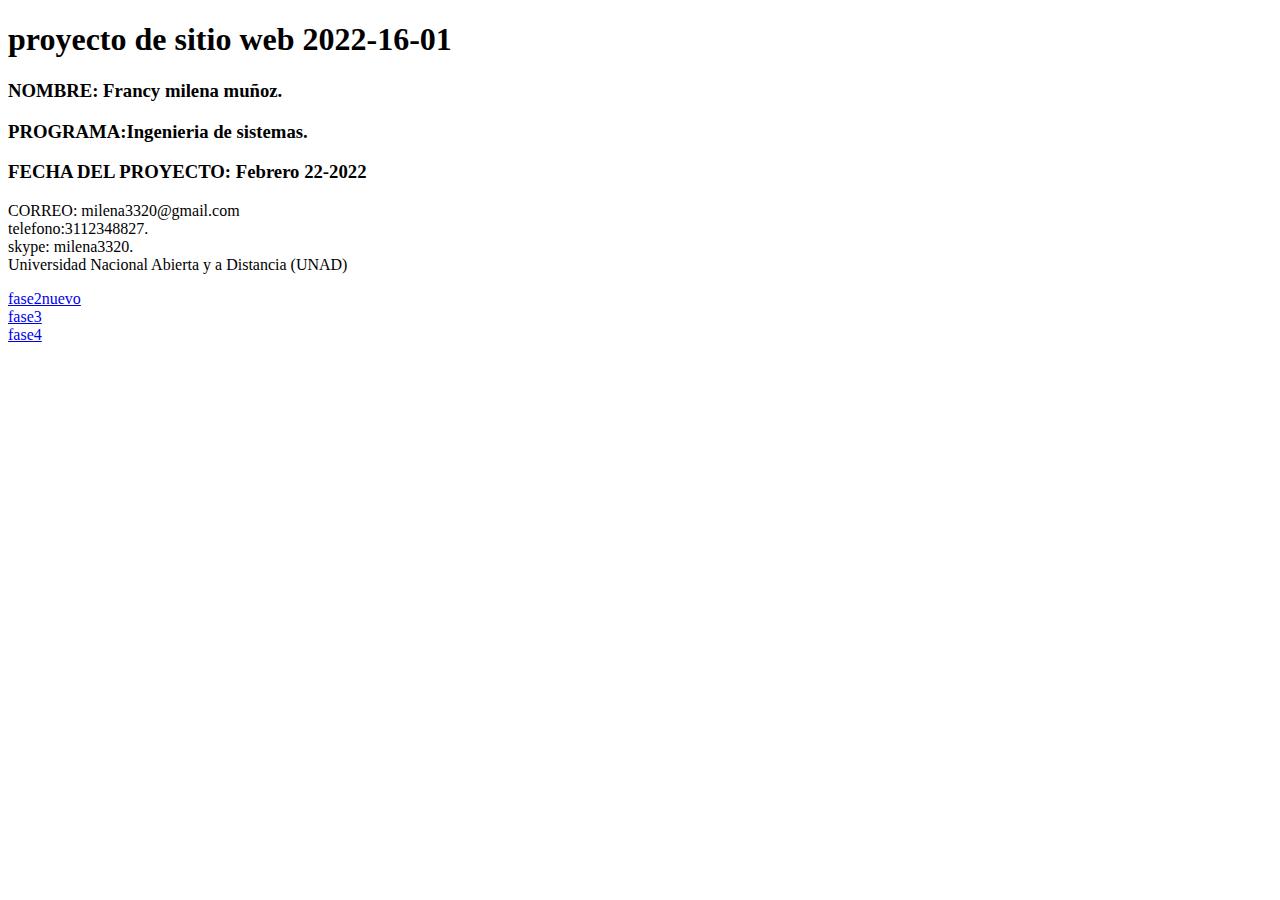
<file: index.html>
<!DOCTYPE html>
<html lang="en">
<head>
    <meta charset="UTF-8">
    <meta http-equiv="X-UA-Compatible" content="IE=edge">
    <meta name="viewport" content="width=device-width, initial-scale=1.0">
    <title>Document</title>
</head>
<body>
    <h1>
        proyecto de sitio web 2022-16-01  </h1>
        <h3> NOMBRE: Francy milena muñoz. </h3>
        <h3>PROGRAMA:Ingenieria de sistemas.</h3>
        <h3>FECHA DEL PROYECTO: Febrero 22-2022</h3>
          <p>
              CORREO: milena3320@gmail.com <br>
              telefono:3112348827. <br>
              skype:   milena3320. <br>
              Universidad Nacional Abierta y a Distancia (UNAD) 
          </p>
        
    </h1>
    
    
    
    <a href="fase2nuevo/design.html"> fase2nuevo </a> <br>

    <a href="fase3/index.html"> fase3 </a> <br>
    <a href="fase4/index.html">fase4</a>
</body>
</html>
</file>
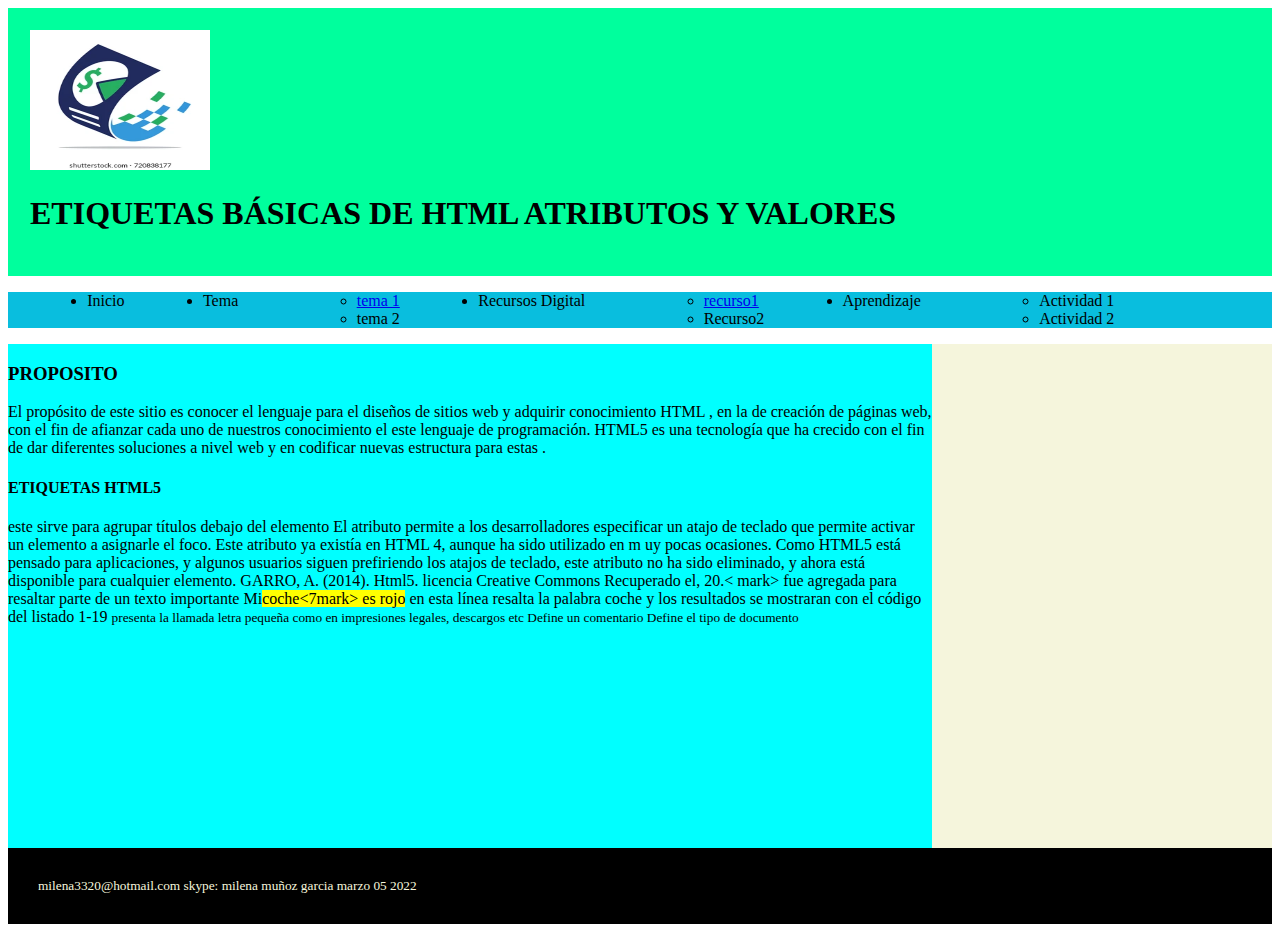
<file: fase3/index.html>
<!DOCTYPE html>
<html lang="en">
<head>
    <meta charset="UTF-8">
    <meta http-equiv="X-UA-Compatible" content="IE=edge">
    <meta name="viewport" content="width=device-width, initial-scale=1.0">
    <title>Document</title>
    <link rel="stylesheet" href="css/estilos.css">
</head>
<body>
    <header >
        <img src="img/logo.png" alt="logo del sitio" height="140PX" width = "180px"> 

       <h1> ETIQUETAS BÁSICAS DE HTML ATRIBUTOS Y VALORES</h1>
    </header>
    <nav>
        <ul class="menu">
            <li>Inicio <a href="index.html"></a> </li>
            <li>Tema</li>
            <ul>
                <li> <a href="tema1.html">tema 1</a> </li>
                <li>tema 2</li>
            </ul>
            <li>Recursos Digital</li>
            <ul>
                <li> <a href="recurso.html">recurso1</a></li>

                <li>Recurso2</li>
            </ul>
            <li>Aprendizaje</li>
            <ul>
                <li>Actividad 1</li>
                <li>Actividad 2</li>
            </ul>
       <ul>  
  </nav>
    <section>
        <article>
            <p>
                <h3>PROPOSITO</h3>
                El propósito de este sitio es conocer el lenguaje para el diseños de sitios  web y adquirir conocimiento HTML , en la de creación de páginas web, con el fin de afianzar cada uno de nuestros conocimiento el este lenguaje de programación.
                HTML5 es una tecnología que ha crecido con el fin de dar diferentes soluciones a nivel web y en codificar nuevas  estructura para estas .
                <h4>ETIQUETAS HTML5</h4>
                este sirve para agrupar títulos debajo del elemento 
                El atributo <accesskey> permite a los desarrolladores especificar un atajo de teclado que permite activar un elemento a asignarle el foco. Este atributo ya existía en HTML 4, aunque ha sido utilizado en m uy pocas ocasiones. Como HTML5 está pensado para aplicaciones, y algunos usuarios siguen prefiriendo los atajos de teclado, este atributo no ha sido eliminado, y ahora está disponible para cualquier elemento. GARRO, A. (2014). Html5. licencia Creative Commons Recuperado el, 20.< mark> fue agregada para resaltar parte de un texto importante 
                    <span>Mi<mark>coche<7mark> es rojo</span> en esta línea resalta la palabra coche y los resultados se mostraran con el código del listado 1-19
                    <small> presenta la llamada letra pequeña como en impresiones legales, descargos etc
                    <!--…--> Define un comentario
                      <!DOCTYPE>Define el tipo de documento
                
                <br><br><br><br>
            </p>
        </article>
        <aside>
            <iframe src="https://www.facebook.com/plugins/page.php?href=https%3A%2F%2Fwww.facebook.com%2FUniversidadUNAD%2F&tabs=timeline&width=340&height=400&small_header=false&adapt_container_width=true&hide_cover=false&show_facepile=true&appId" width="340" height="500" style="border:none;overflow:hidden" scrolling="no" frameborder="0" allowfullscreen="true" allow="autoplay; clipboard-write; encrypted-media; picture-in-picture; web-share"></iframe>
        </aside>
    </section>
    <footer> milena3320@hotmail.com  skype: milena muñoz garcia marzo 05 2022 </footer>
</body>
</html>
</file>
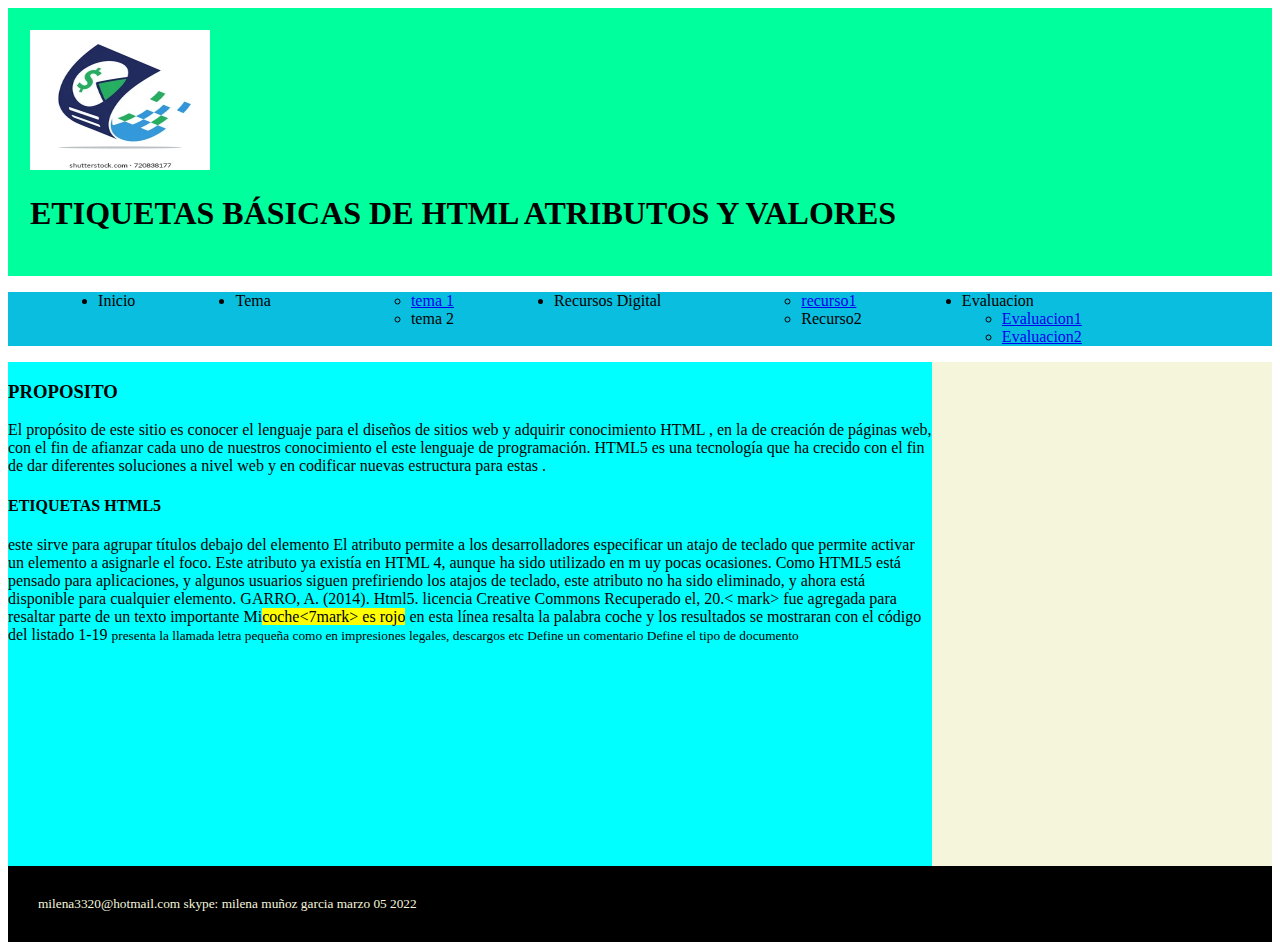
<file: fase4/index.html>
<!DOCTYPE html>
<html lang="en">
<head>
    <meta charset="UTF-8">
    <meta http-equiv="X-UA-Compatible" content="IE=edge">
    <meta name="viewport" content="width=device-width, initial-scale=1.0">
    <title>Document</title>
    <link rel="stylesheet" href="css/estilos.css">
</head>
<body>
    <header >
        <img src="img/logo.png" alt="logo del sitio" height="140PX" width = "180px"> 

       <h1> ETIQUETAS BÁSICAS DE HTML ATRIBUTOS Y VALORES</h1>
    </header>
    <nav>
        <ul class="menu">
            <li>Inicio <a href="index.html"></a> </li>
            <li>Tema</li>
            <ul>
                <li> <a href="tema1.html">tema 1</a> </li>
                <li>tema 2</li>
            </ul>
            <li>Recursos Digital</li>
            <ul>
                <li> <a href="recurso.html">recurso1</a></li>

                <li>Recurso2</li>
            </ul>
            <li>Evaluacion
                <ul>
                    
                        <li><a href="evaluacion1.html">Evaluacion1</a></li>
                        <li><a href="evaluacion2.html">Evaluacion2</a></li>
                    
                </ul>
            </li>
           
       <ul>  
  </nav>
    <section>
        <article>
            <p>
                <h3>PROPOSITO</h3>
                El propósito de este sitio es conocer el lenguaje para el diseños de sitios  web y adquirir conocimiento HTML , en la de creación de páginas web, con el fin de afianzar cada uno de nuestros conocimiento el este lenguaje de programación.
                HTML5 es una tecnología que ha crecido con el fin de dar diferentes soluciones a nivel web y en codificar nuevas  estructura para estas .
                <h4>ETIQUETAS HTML5</h4>
                este sirve para agrupar títulos debajo del elemento 
                El atributo <accesskey> permite a los desarrolladores especificar un atajo de teclado que permite activar un elemento a asignarle el foco. Este atributo ya existía en HTML 4, aunque ha sido utilizado en m uy pocas ocasiones. Como HTML5 está pensado para aplicaciones, y algunos usuarios siguen prefiriendo los atajos de teclado, este atributo no ha sido eliminado, y ahora está disponible para cualquier elemento. GARRO, A. (2014). Html5. licencia Creative Commons Recuperado el, 20.< mark> fue agregada para resaltar parte de un texto importante 
                    <span>Mi<mark>coche<7mark> es rojo</span> en esta línea resalta la palabra coche y los resultados se mostraran con el código del listado 1-19
                    <small> presenta la llamada letra pequeña como en impresiones legales, descargos etc
                    <!--…--> Define un comentario
                      <!DOCTYPE>Define el tipo de documento
                
                <br><br><br><br>
            </p>
        </article>
        <aside>
            <iframe src="https://www.facebook.com/plugins/page.php?href=https%3A%2F%2Fwww.facebook.com%2FUniversidadUNAD%2F&tabs=timeline&width=340&height=400&small_header=false&adapt_container_width=true&hide_cover=false&show_facepile=true&appId" width="340" height="500" style="border:none;overflow:hidden" scrolling="no" frameborder="0" allowfullscreen="true" allow="autoplay; clipboard-write; encrypted-media; picture-in-picture; web-share"></iframe>
        </aside>
    </section>
    <footer> milena3320@hotmail.com  skype: milena muñoz garcia marzo 05 2022 </footer>
</body>
</html>
</file>
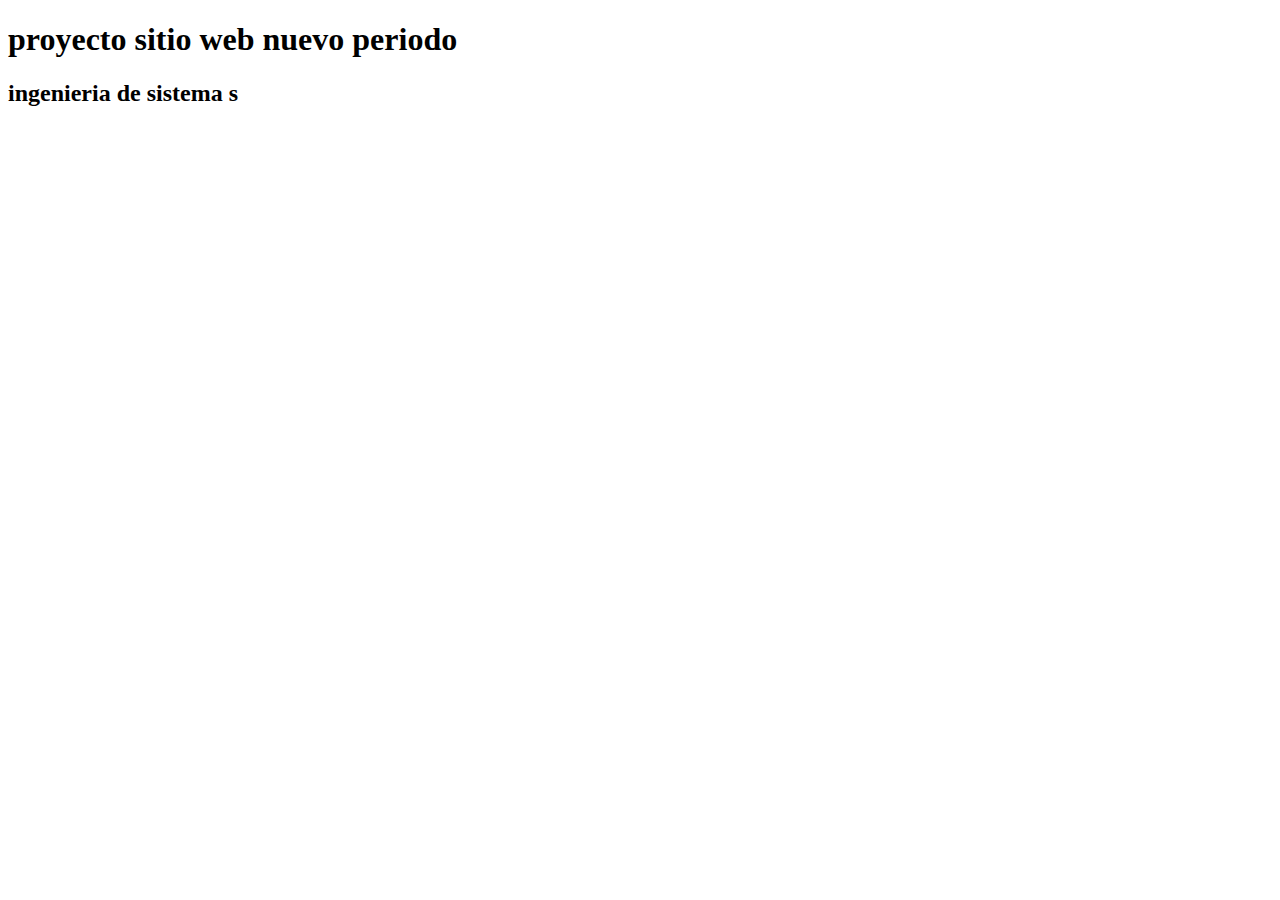
<file: pagina web periodo 2/index.html>
<!DOCTYPE html>
    <html lang="en">
    <head>
        <meta charset="UTF-8">
        <meta http-equiv="X-UA-Compatible" content="IE=edge">
        <meta name="viewport" content="width=device-width, initial-scale=1.0">
        <title>Document</title>
    </head>
    <body>
       <h1> proyecto sitio web nuevo periodo

       </h1>
       <h2>ingenieria de sistema s</h2> 
    </body>
    </html>
</file>
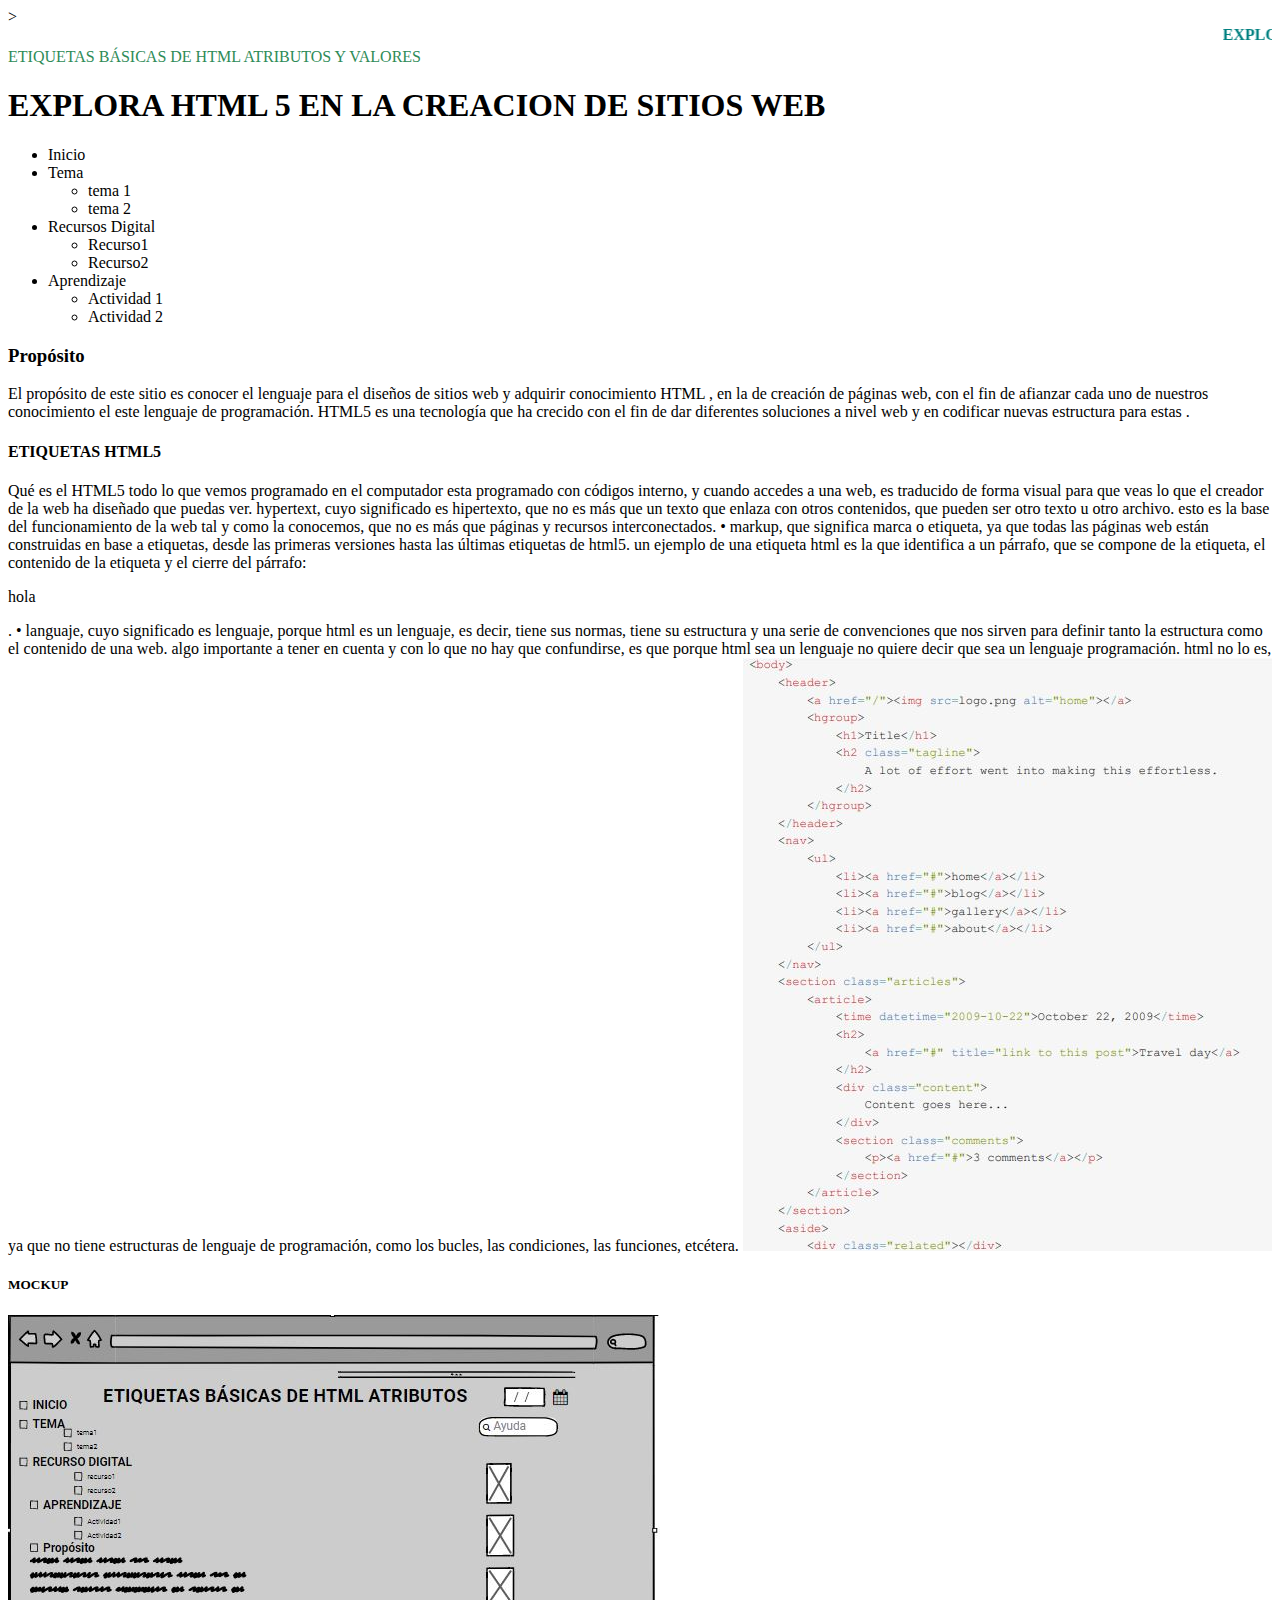
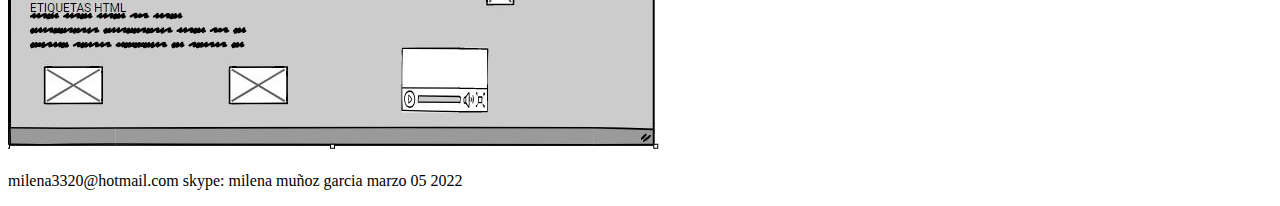
<file: fase2nuevo/design.html>
<!DOCTYPE html>
<html lang="en">
<head>
    <meta charset="UTF-8">
    <meta http-equiv="X-UA-Compatible" content="IE=edge">
    <meta name="viewport" content="width=device-width, initial-scale=1.0">
    <title>design</title>
</head>

    
>
<body>
    <head>
        <marquee ><B><FONT COLOR="teal">EXPLORA  HTML 5 EN LA CREACION DE SITIOS WEB </FONT>
            <br> </marquee> <font color="SeaGreen">ETIQUETAS BÁSICAS DE HTML ATRIBUTOS Y VALORES </font> </h1> 

       <h1>EXPLORA  HTML 5 EN LA CREACION DE SITIOS WEB</h1> 
    </head>
    <nav>
        <ul>
            <li>Inicio </li>
            <li>Tema</li>
            <ul>
                <li>tema 1 </li>
                <li>tema 2</li>
            </ul>
            <li>Recursos Digital</li>
            <ul>
                <li>Recurso1</li>
                <li>Recurso2</li>
            </ul>
            <li>Aprendizaje</li>
            <ul>
                <li>Actividad 1</li>
                <li>Actividad 2</li>
            </ul>
        </ul>

    </nav>
    <section>
        <h3>Propósito</h3>
        <p>
            El propósito de este sitio es conocer el lenguaje para el diseños de sitios  web y adquirir conocimiento HTML , en la de creación de páginas web, con el fin de afianzar cada uno de nuestros conocimiento el este lenguaje de programación.
           HTML5 es una tecnología que ha crecido con el fin de dar diferentes soluciones a nivel web y en codificar nuevas  estructura para estas .
          

        </p>
    </section>
    <article>
        <h4>ETIQUETAS HTML5</h4>
        <p>
            Qué es el HTML5
            todo lo que vemos programado en el computador esta programado con  códigos interno, y cuando accedes a una web, es  traducido de forma visual para que veas lo que el creador de la web ha diseñado que puedas ver. 
            hypertext, cuyo significado es hipertexto, que no es más que un texto que enlaza con otros contenidos, que pueden ser otro texto u otro archivo. esto es la base del funcionamiento de la web tal y como la conocemos, que no es más que páginas y recursos interconectados.
            •	markup, que significa marca o etiqueta, ya que todas las páginas web están construidas en base a etiquetas, desde las primeras versiones hasta las últimas etiquetas de html5. un ejemplo de una etiqueta html es la que identifica a un párrafo, que se compone de la etiqueta, el contenido de la etiqueta y el cierre del párrafo: <p>hola</p>.
            •	languaje, cuyo significado es lenguaje, porque html es un lenguaje, es decir, tiene sus normas, tiene su estructura y una serie de convenciones que nos sirven para definir tanto la estructura como el contenido de una web.
            algo importante a tener en cuenta y con lo que no hay que confundirse, es que porque html sea un lenguaje no quiere decir que sea un lenguaje programación. html no lo es, ya que no tiene estructuras de lenguaje de programación, como los bucles, las condiciones, las funciones, etcétera.
            <img src="img/tema1.jpg" alt=" tema1">
            
        </p>
             
            


                
        
    </article>
    <article>
        <h5>MOCKUP</h5>
        <img src="img/mockup.jpg" alt=" MI MOCKUP">
    </article>
    <footer>
        <p>  milena3320@hotmail.com  skype: milena muñoz garcia marzo 05 2022  </p>
    </footer>
</body>
</html>
</file>
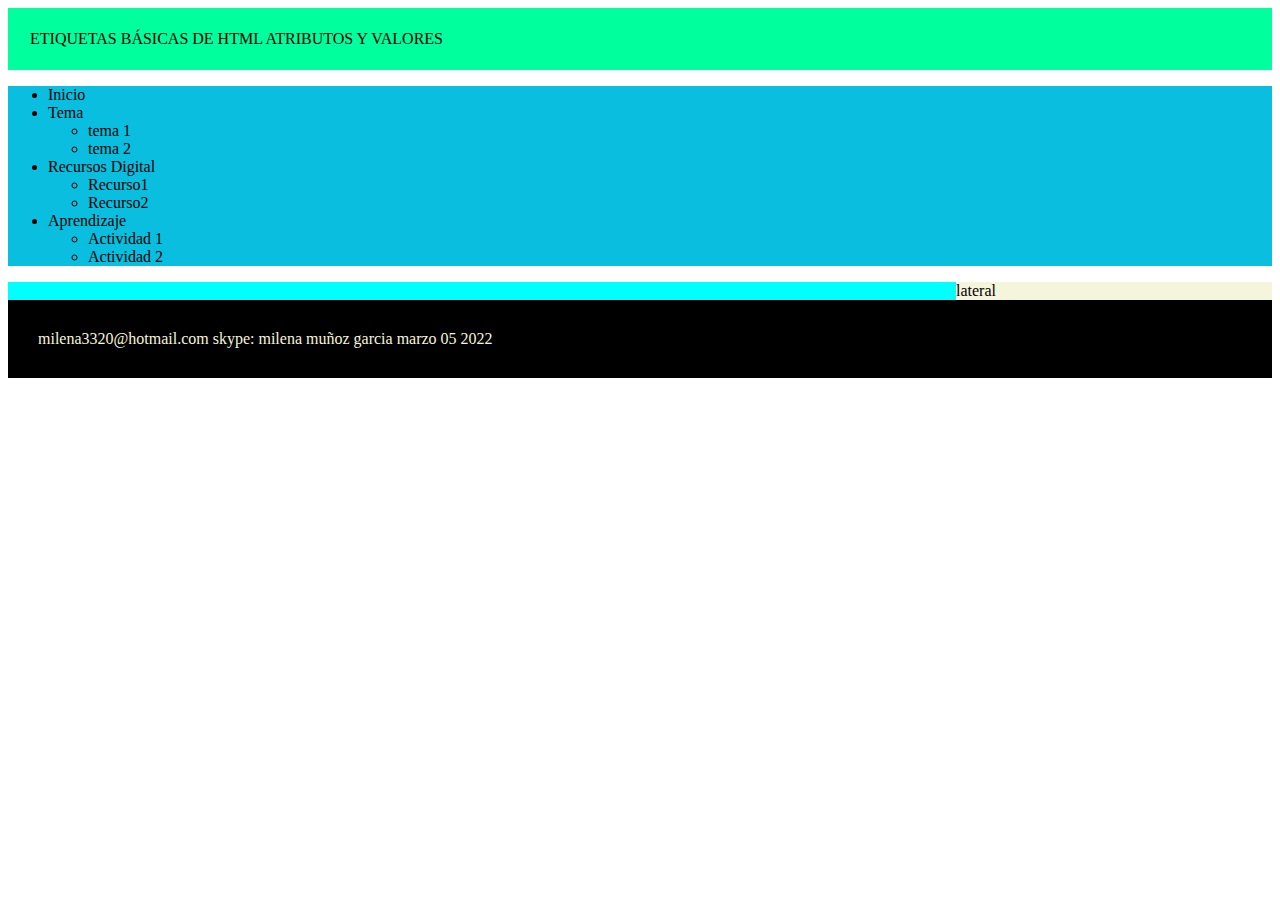
<file: fase3/index copy.html>
<!DOCTYPE html>
<html lang="en">
<head>
    <meta charset="UTF-8">
    <meta http-equiv="X-UA-Compatible" content="IE=edge">
    <meta name="viewport" content="width=device-width, initial-scale=1.0">
    <title>Document</title>
    <link rel="stylesheet" href="css/estilos.css">
</head>
<body>
    <header >ETIQUETAS BÁSICAS DE HTML ATRIBUTOS Y VALORES</header>
    <nav>
        <ul>
            <li>Inicio </li>
            <li>Tema</li>
            <ul>
                <li>tema 1 </li>
                <li>tema 2</li>
            </ul>
            <li>Recursos Digital</li>
            <ul>
                <li>Recurso1</li>
                <li>Recurso2</li>
            </ul>
            <li>Aprendizaje</li>
            <ul>
                <li>Actividad 1</li>
                <li>Actividad 2</li>
            </ul>
       <ul>  
  </nav>
    <section>
        <article>
            
        </article>
        <aside>lateral</aside>
    </section>
    <footer> milena3320@hotmail.com  skype: milena muñoz garcia marzo 05 2022 </footer>
</body>
</html>
</file>
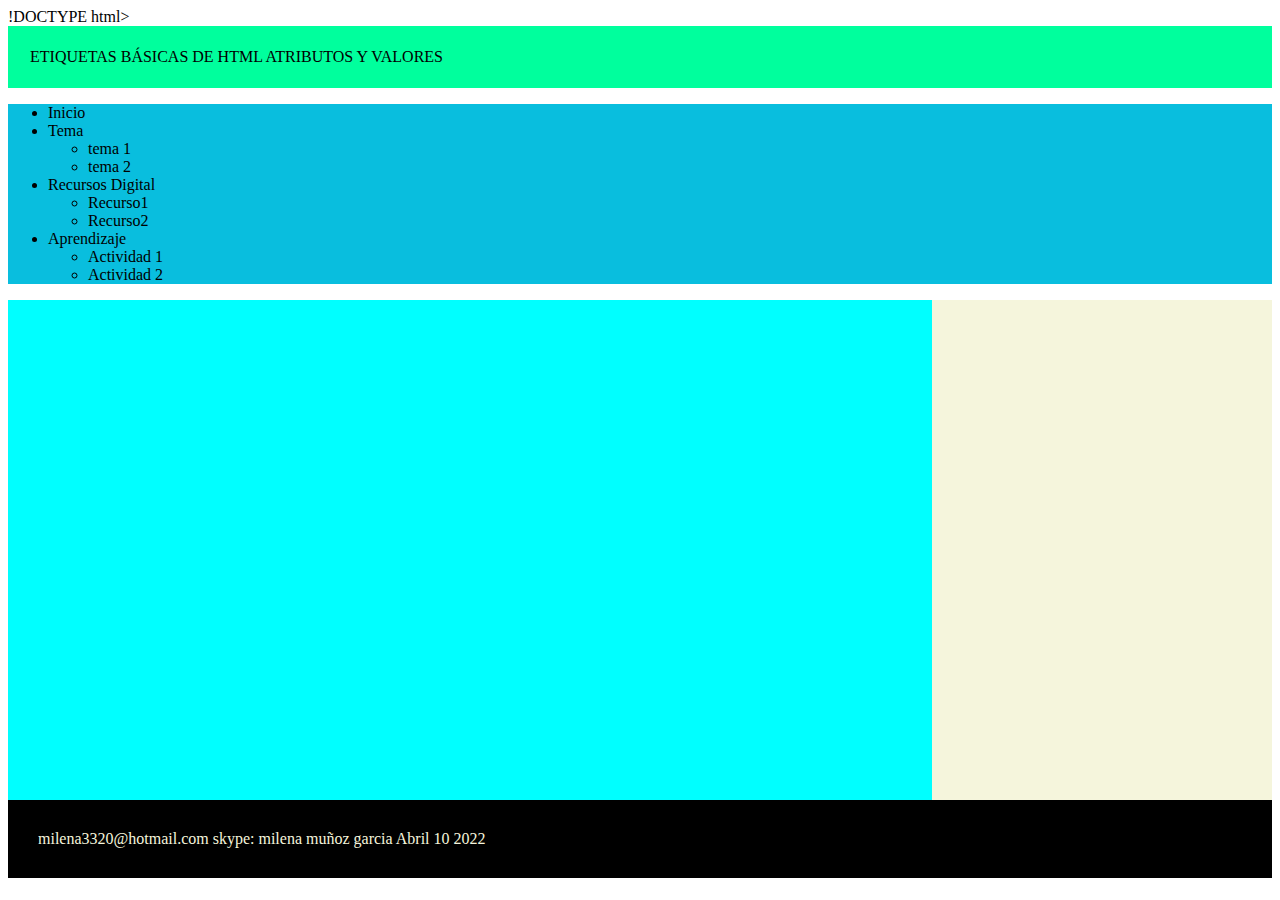
<file: fase3/recurso.html>
!DOCTYPE html>
<html lang="en">
<head>
    <meta charset="UTF-8">
    <meta http-equiv="X-UA-Compatible" content="IE=edge">
    <meta name="viewport" content="width=device-width, initial-scale=1.0">
    <title>Document</title>
    <link rel="stylesheet" href="css/estilos.css">
</head>
<body>
    <header >ETIQUETAS BÁSICAS DE HTML ATRIBUTOS Y VALORES</header>
    <nav>
        <ul>
            <li>Inicio </li>
            <li>Tema</li>
            <ul>
                <li>tema 1 </li>
                <li>tema 2</li>
            </ul>
            <li>Recursos Digital</li>
            <ul>
                <li>Recurso1</li>
                <li>Recurso2</li>
            </ul>
            <li>Aprendizaje</li>
            <ul>
                <li>Actividad 1</li>
                <li>Actividad 2</li>
            </ul>
       <ul>  
  </nav>
    <section>
        <article>
            <iframe width="560" height="315" src="https://www.youtube.com/embed/_pLVoXqKgAk" title="YouTube video player" frameborder="0" allow="accelerometer; autoplay; clipboard-write; encrypted-media; gyroscope; picture-in-picture" allowfullscreen></iframe>
        </article>
        <aside>
             <iframe src="https://www.facebook.com/plugins/page.php?href=https%3A%2F%2Fwww.facebook.com%2FUniversidadUNAD%2F&tabs=timeline&width=340&height=400&small_header=false&adapt_container_width=true&hide_cover=false&show_facepile=true&appId" width="340" height="500" style="border:none;overflow:hidden" scrolling="no" frameborder="0" allowfullscreen="true" allow="autoplay; clipboard-write; encrypted-media; picture-in-picture; web-share"></iframe>
        </aside>
    </section>
    <footer> milena3320@hotmail.com  skype: milena muñoz garcia Abril 10 2022 </footer>
</body>
</html>
</file>
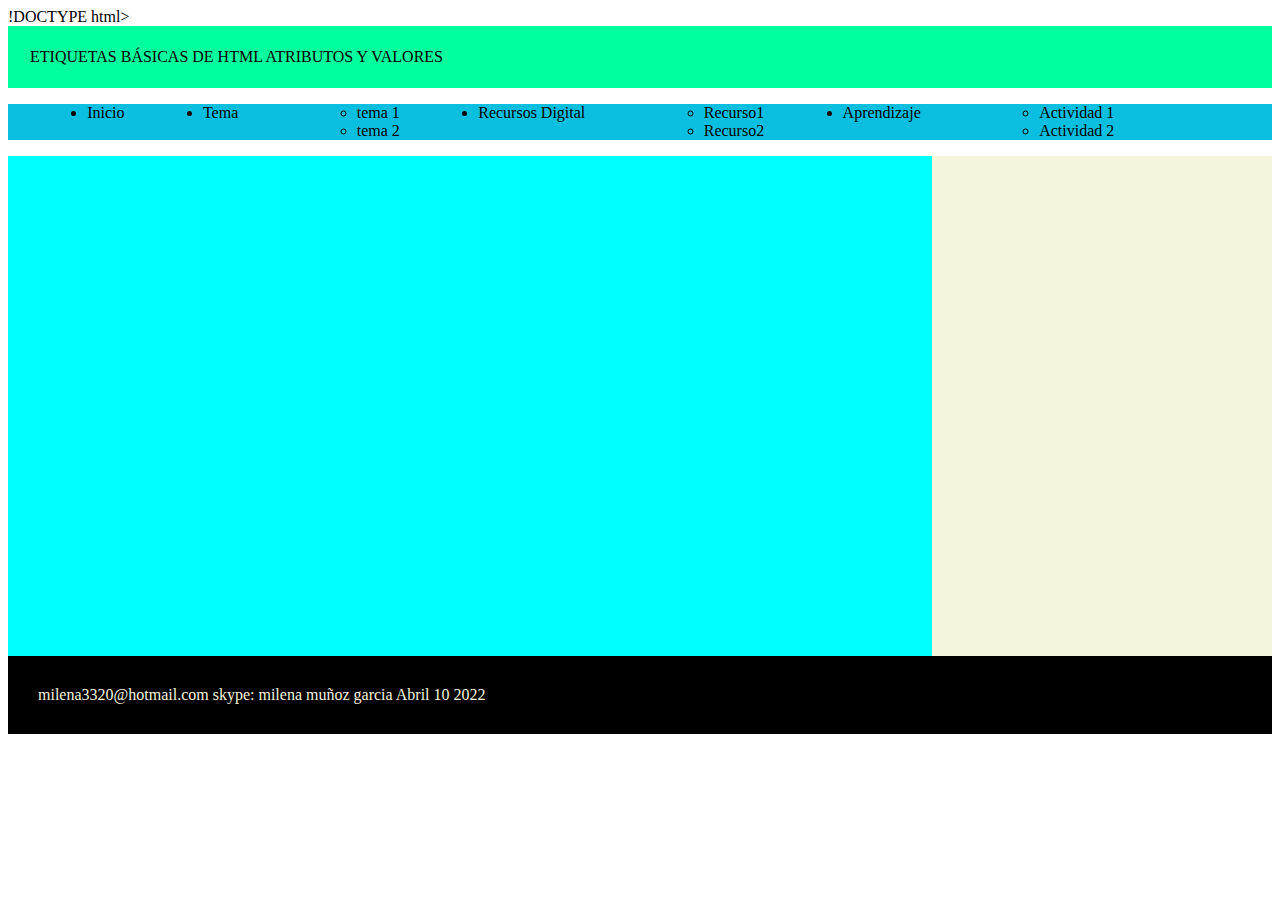
<file: fase3/tema1.html>
!DOCTYPE html>
<html lang="en">
<head>
    <meta charset="UTF-8">
    <meta http-equiv="X-UA-Compatible" content="IE=edge">
    <meta name="viewport" content="width=device-width, initial-scale=1.0">
    <title>Document</title>
    <link rel="stylesheet" href="css/estilos.css">
</head>
<body>
    <header >ETIQUETAS BÁSICAS DE HTML ATRIBUTOS Y VALORES</header>
    <nav>
        <ul class="menu">
            <li>Inicio </li>
            <li>Tema</li>
            <ul>
                <li>tema 1 </li>
                <li>tema 2</li>
            </ul>
            <li>Recursos Digital</li>
            <ul>
                <li>Recurso1</li>
                <li>Recurso2</li>
            </ul>
            <li>Aprendizaje</li>
            <ul>
                <li>Actividad 1</li>
                <li>Actividad 2</li>
            </ul>
       <ul>  
  </nav>
    <section>
        <article>
            <iframe src="pdf/TEMA 1.pdf" frameborder="0"width="100%" height="400"></iframe>
        </article>
        
        <aside>
            <iframe src="https://www.facebook.com/plugins/page.php?href=https%3A%2F%2Fwww.facebook.com%2FUniversidadUNAD%2F&tabs=timeline&width=340&height=400&small_header=false&adapt_container_width=true&hide_cover=false&show_facepile=true&appId" width="340" height="500" style="border:none;overflow:hidden" scrolling="no" frameborder="0" allowfullscreen="true" allow="autoplay; clipboard-write; encrypted-media; picture-in-picture; web-share"></iframe>
       </aside>
    </section>
    <footer> milena3320@hotmail.com  skype: milena muñoz garcia Abril 10 2022 </footer>
</body>
</html>
</file>
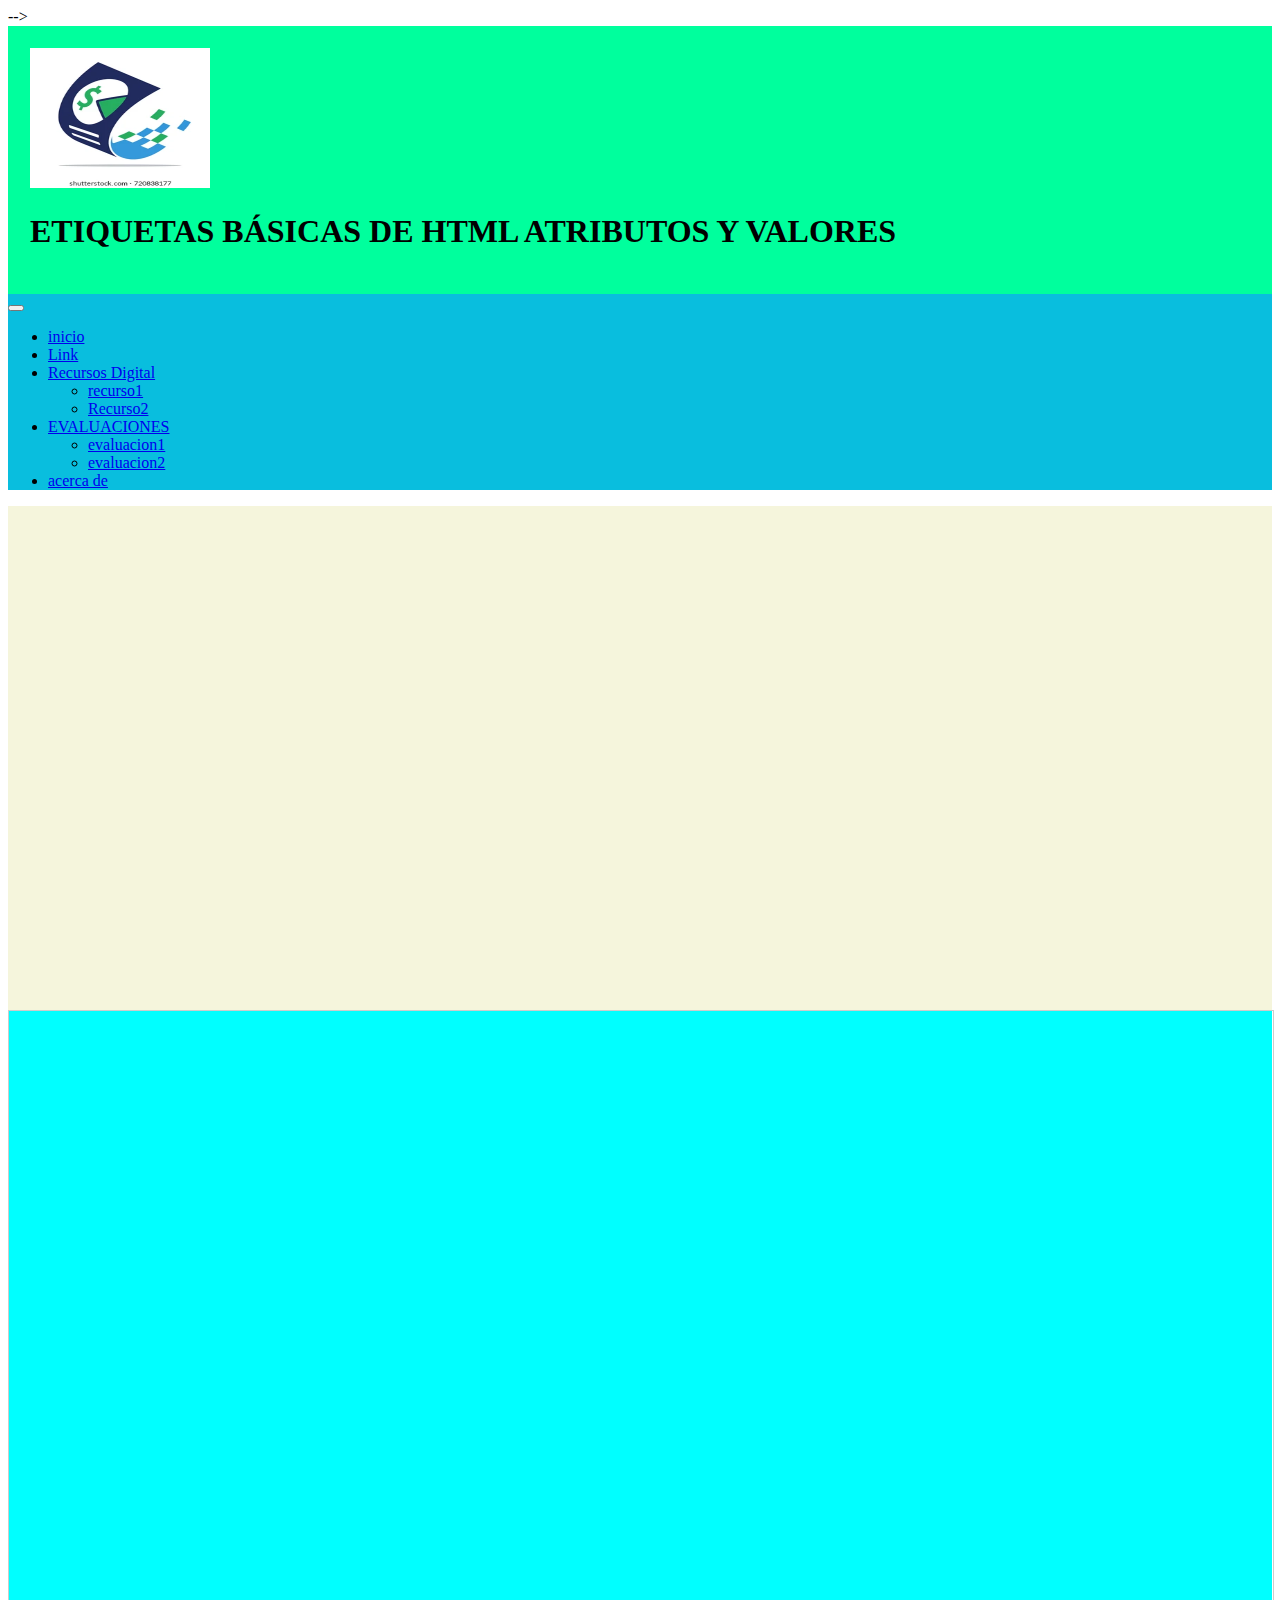
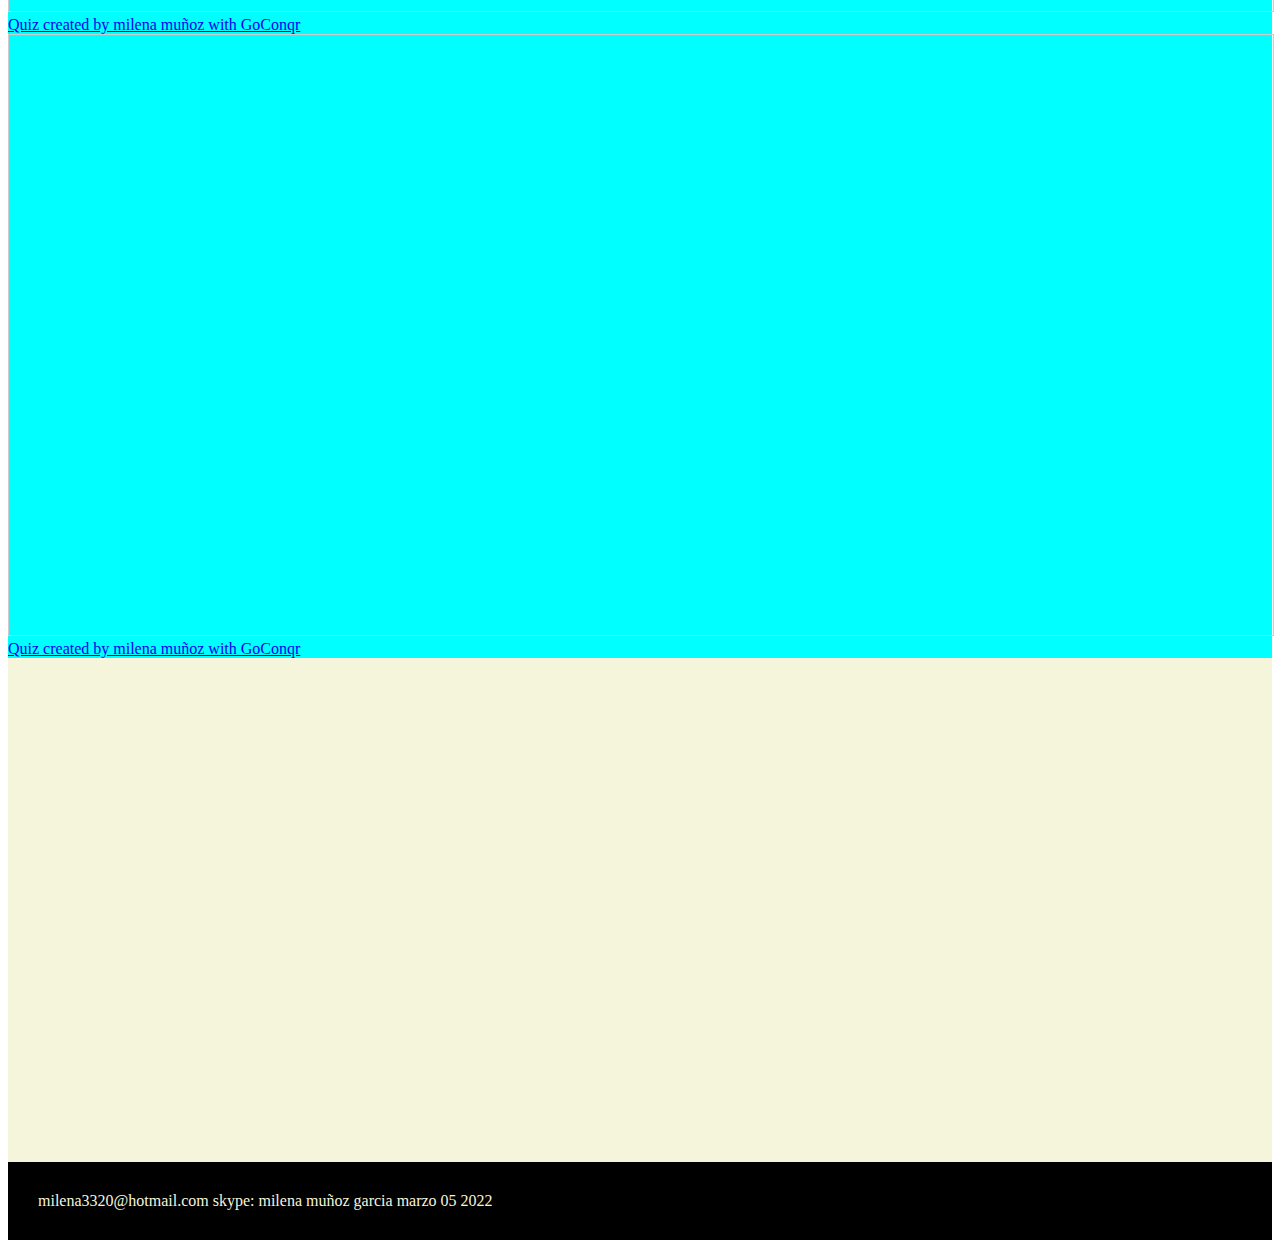
<file: fase4/evaluacion1.html>
<!DOCTYPE html>
<html lang="en">

<head>
    <meta charset="UTF-8">
    <meta http-equiv="X-UA-Compatible" content="IE=edge">
    <meta name="viewport" content="width=device-width, initial-scale=1.0">
    <title>Document</title>
     <link rel="stylesheet" href="css/estilos.css"> -->
    <link href="https://cdn.jsdelivr.net/npm/bootstrap@5.1.3/dist/css/bootstrap.min.css" rel="stylesheet"
        integrity="sha384-1BmE4kWBq78iYhFldvKuhfTAU6auU8tT94WrHftjDbrCEXSU1oBoqyl2QvZ6jIW3" crossorigin="anonymous">
    <script src="https://cdn.jsdelivr.net/npm/bootstrap@5.1.3/dist/js/bootstrap.bundle.min.js"
        integrity="sha384-ka7Sk0Gln4gmtz2MlQnikT1wXgYsOg+OMhuP+IlRH9sENBO0LRn5q+8nbTov4+1p"
        crossorigin="anonymous"></script>
</head>

<body>
    <header>
        <img src="img/logo.png" alt="logo del sitio" height="140PX" width="180px">

        <h1> ETIQUETAS BÁSICAS DE HTML ATRIBUTOS Y VALORES</h1>
    </header>
    <nav class="navbar navbar-expand-lg navbar-dark bg-dark">
        <div class="container-fluid">

            <button class="navbar-toggler" type="button" data-bs-toggle="collapse"
                data-bs-target="#navbarSupportedContent" aria-controls="navbarSupportedContent" aria-expanded="false"
                aria-label="Toggle navigation">
                <span class="navbar-toggler-icon"></span>
            </button>
            <div class="collapse navbar-collapse" id="navbarSupportedContent">
                <ul class="navbar-nav me-auto mb-2 mb-lg-0">
                    <li class="nav-item">
                        <a class="nav-link active" aria-current="page" href="index.html">inicio</a>
                    </li>
                    <li class="nav-item">
                        <a class="nav-link" href="#">Link</a>
                    </li>
                    <li class="nav-item dropdown">
                        <a class="nav-link dropdown-toggle" href="#" id="navbarDropdown" role="button"
                            data-bs-toggle="dropdown" aria-expanded="false">
                            Recursos Digital
                        
                        </a>
                        <ul class="dropdown-menu" aria-labelledby="navbarDropdown">
                            <li><a class="dropdown-item" href="recurso.html">recurso1</a></li>
                            <li><a class="dropdown-item" href="#">Recurso2</a></li>

                        </ul>
                    </li>



                    <li class="nav-item dropdown">
                        <a class="nav-link dropdown-toggle" href="#" id="navbarDropdown" role="button"
                            data-bs-toggle="dropdown" aria-expanded="false">
                            EVALUACIONES
                        </a>
                        <ul class="dropdown-menu" aria-labelledby="navbarDropdown">
                            <li><a class="dropdown-item" href="evaluacion1.html">evaluacion1</a></li>
                            <li><a class="dropdown-item" href="evaluacion2.html">evaluacion2</a></li>

                        </ul>

                    <li class="nav-item">
                        <a class="nav-link active" aria-current="page" href="#">acerca de</a>
                    </li>

                </ul>

            </div>
        </div>
    </nav>
    <div>
        <div class="container">
            <div class="row align-items-start">
                <div class="col-4">
                    <aside>
                        <iframe
                            src="https://www.facebook.com/plugins/page.php?href=https%3A%2F%2Fwww.facebook.com%2FUniversidadUNAD%2F&tabs=timeline&width=340&height=400&small_header=false&adapt_container_width=true&hide_cover=false&show_facepile=true&appId"
                            width="340" height="500" style="border:none;overflow:hidden" scrolling="no" frameborder="0"
                            allowfullscreen="true"
                            allow="autoplay; clipboard-write; encrypted-media; picture-in-picture; web-share"></iframe>
                    </aside>
                </div>
                <div class="col-8">
                    <article>
                        <iframe width='100%' height='600px' scrolling='yes'
                            src='https:&#x2F;&#x2F;www.goconqr.com&#x2F;en&#x2F;p&#x2F;36705278-untitled-quizzes?frame=true'
                            style='border: 1px solid #ccc' allowfullscreen webkitallowfullscreen mozallowfullscreen oallowfullscreen
                            msallowfullscreen></iframe><a href='https:&#x2F;&#x2F;www.goconqr.com&#x2F;en&#x2F;quiz-maker'>Quiz
                            created by milena muñoz with GoConqr</a>
                    </article>
                </div>
               
            </div>
            
           
        </div>


        <article>
            <iframe width='100%' height='600px' scrolling='yes'
                src='https:&#x2F;&#x2F;www.goconqr.com&#x2F;en&#x2F;p&#x2F;36705278-untitled-quizzes?frame=true'
                style='border: 1px solid #ccc' allowfullscreen webkitallowfullscreen mozallowfullscreen oallowfullscreen
                msallowfullscreen></iframe><a href='https:&#x2F;&#x2F;www.goconqr.com&#x2F;en&#x2F;quiz-maker'>Quiz
                created by milena muñoz with GoConqr</a>
        </article>
        <aside>
            <iframe
                src="https://www.facebook.com/plugins/page.php?href=https%3A%2F%2Fwww.facebook.com%2FUniversidadUNAD%2F&tabs=timeline&width=340&height=400&small_header=false&adapt_container_width=true&hide_cover=false&show_facepile=true&appId"
                width="340" height="500" style="border:none;overflow:hidden" scrolling="no" frameborder="0"
                allowfullscreen="true"
                allow="autoplay; clipboard-write; encrypted-media; picture-in-picture; web-share"></iframe>
        </aside>
    </div>
    <footer> milena3320@hotmail.com skype: milena muñoz garcia marzo 05 2022 </footer>
</body>

</html>
</file>
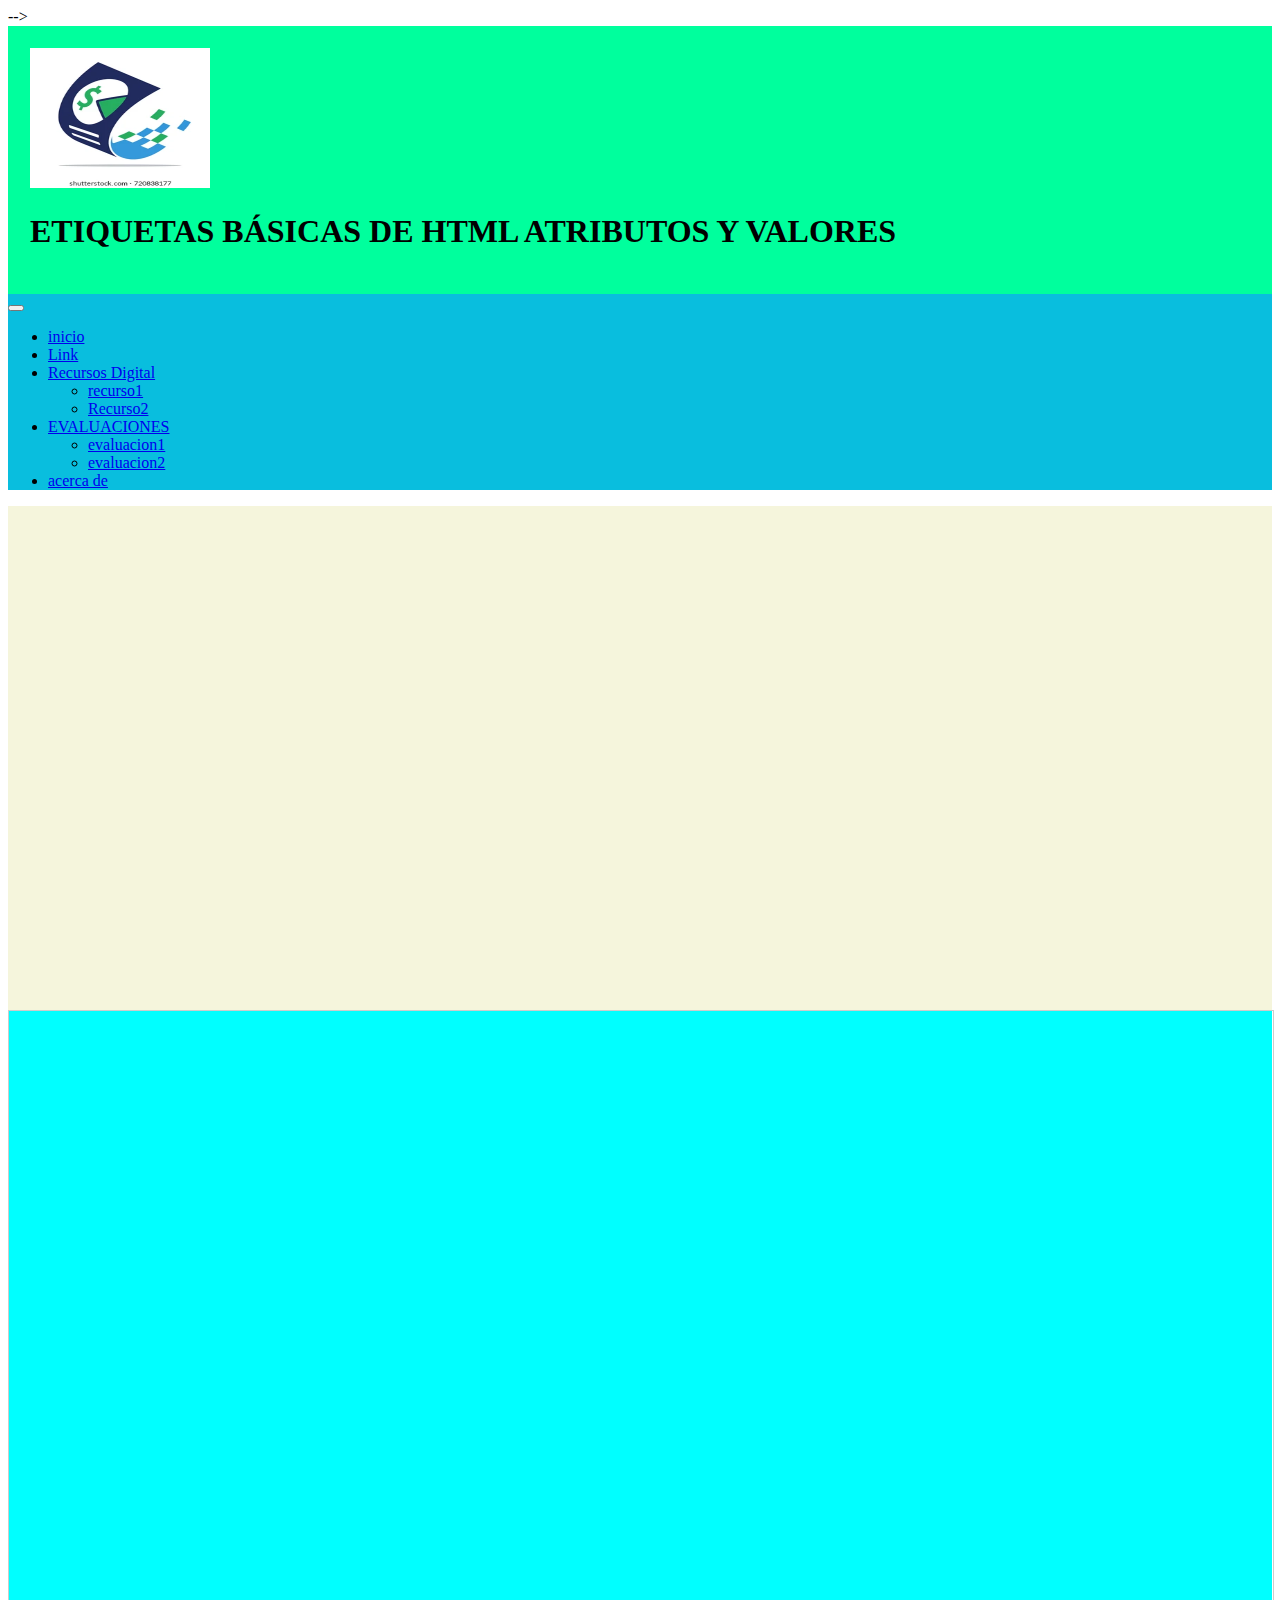
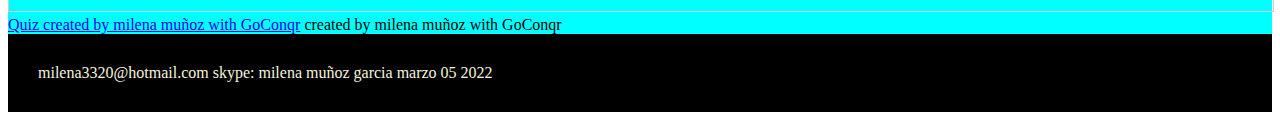
<file: fase4/evaluacion2.html>
<!DOCTYPE html>
<html lang="en">

<head>
    <meta charset="UTF-8">
    <meta http-equiv="X-UA-Compatible" content="IE=edge">
    <meta name="viewport" content="width=device-width, initial-scale=1.0">
    <title>Document</title>
    <link rel="stylesheet" href="css/estilos.css"> -->
    <link href="https://cdn.jsdelivr.net/npm/bootstrap@5.1.3/dist/css/bootstrap.min.css" rel="stylesheet"
        integrity="sha384-1BmE4kWBq78iYhFldvKuhfTAU6auU8tT94WrHftjDbrCEXSU1oBoqyl2QvZ6jIW3" crossorigin="anonymous">
    <script src="https://cdn.jsdelivr.net/npm/bootstrap@5.1.3/dist/js/bootstrap.bundle.min.js"
        integrity="sha384-ka7Sk0Gln4gmtz2MlQnikT1wXgYsOg+OMhuP+IlRH9sENBO0LRn5q+8nbTov4+1p"
        crossorigin="anonymous"></script>
</head>

<body>
    <header>
        <img src="img/logo.png" alt="logo del sitio" height="140PX" width="180px">

        <h1> ETIQUETAS BÁSICAS DE HTML ATRIBUTOS Y VALORES</h1>
    </header>
    <nav class="navbar navbar-expand-lg navbar-dark bg-dark">
        <div class="container-fluid">

            <button class="navbar-toggler" type="button" data-bs-toggle="collapse"
                data-bs-target="#navbarSupportedContent" aria-controls="navbarSupportedContent" aria-expanded="false"
                aria-label="Toggle navigation">
                <span class="navbar-toggler-icon"></span>
            </button>
            <div class="collapse navbar-collapse" id="navbarSupportedContent">
                <ul class="navbar-nav me-auto mb-2 mb-lg-0">
                    <li class="nav-item">
                        <a class="nav-link active" aria-current="page" href="index.html">inicio</a>
                    </li>
                    <li class="nav-item">
                        <a class="nav-link" href="#">Link</a>
                    </li>
                    <li class="nav-item dropdown">
                        <a class="nav-link dropdown-toggle" href="#" id="navbarDropdown" role="button"
                            data-bs-toggle="dropdown" aria-expanded="false">
                            Recursos Digital

                        </a>
                        <ul class="dropdown-menu" aria-labelledby="navbarDropdown">
                            <li><a class="dropdown-item" href="recurso.html">recurso1</a></li>
                            <li><a class="dropdown-item" href="#">Recurso2</a></li>

                        </ul>
                    </li>



                    <li class="nav-item dropdown">
                        <a class="nav-link dropdown-toggle" href="#" id="navbarDropdown" role="button"
                            data-bs-toggle="dropdown" aria-expanded="false">
                            EVALUACIONES
                        </a>
                        <ul class="dropdown-menu" aria-labelledby="navbarDropdown">

                            <li><a class="dropdown-item" href="evaluacion1.html">evaluacion1</a></li>
                            <li><a class="dropdown-item" href="evaluacion2.html">evaluacion2</a></li>

                        </ul>

                    <li class="nav-item">
                        <a class="nav-link active" aria-current="page" href="#">acerca de</a>
                    </li>

                </ul>

            </div>
        </div>
    </nav>
    <div>
        <div class="container">
            <div class="row align-items-start">
                <div class="col-4">
                    <aside>
                        <iframe
                            src="https://www.facebook.com/plugins/page.php?href=https%3A%2F%2Fwww.facebook.com%2FUniversidadUNAD%2F&tabs=timeline&width=340&height=400&small_header=false&adapt_container_width=true&hide_cover=false&show_facepile=true&appId"
                            width="340" height="500" style="border:none;overflow:hidden" scrolling="no" frameborder="0"
                            allowfullscreen="true"
                            allow="autoplay; clipboard-write; encrypted-media; picture-in-picture; web-share"></iframe>
                    </aside>
                </div>
                <div class="col-8">
                    <article>
                        <iframe width='100%' height='600px' scrolling='yes' <iframe width='100%' height='600px'
                            scrolling='yes'
                            src='https:&#x2F;&#x2F;www.goconqr.com&#x2F;en&#x2F;p&#x2F;36705618-cuestionario-evaluacion-2-falso-verdadero-quizzes?frame=true'
                            style='border: 1px solid #ccc' allowfullscreen webkitallowfullscreen mozallowfullscreen
                            oallowfullscreen msallowfullscreen></iframe><a
                            href='https:&#x2F;&#x2F;www.goconqr.com&#x2F;en&#x2F;quiz-maker'>Quiz created by milena
                            muñoz with GoConqr</a>
                        created by milena muñoz with GoConqr</a>
                    </article>
                </div>

            </div>


        </div>



    </div>
    <footer> milena3320@hotmail.com skype: milena muñoz garcia marzo 05 2022 </footer>
</body>

</html>
</file>
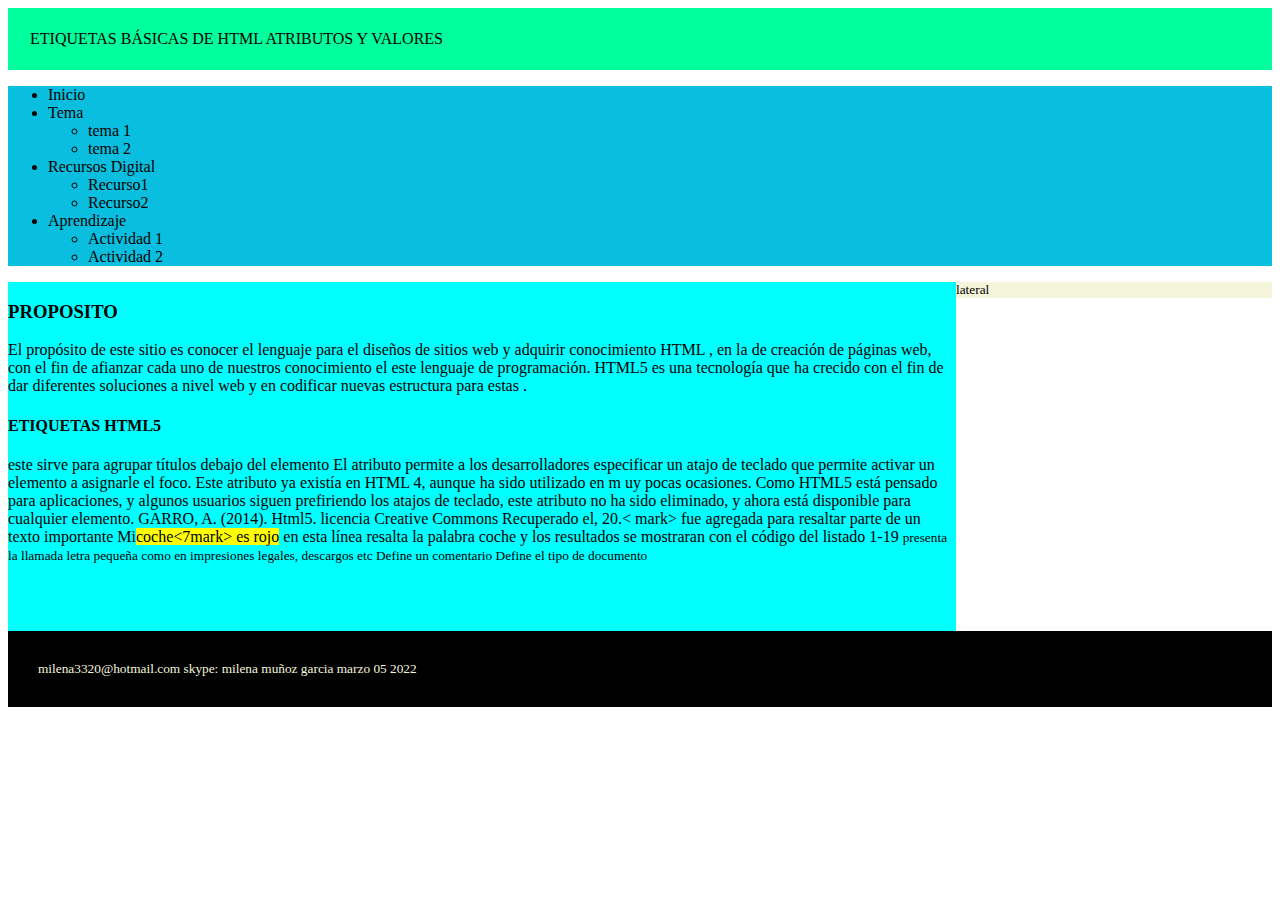
<file: fase4/index copy.html>
<!DOCTYPE html>
<html lang="en">
<head>
    <meta charset="UTF-8">
    <meta http-equiv="X-UA-Compatible" content="IE=edge">
    <meta name="viewport" content="width=device-width, initial-scale=1.0">
    <title>Document</title>
    <link rel="stylesheet" href="css/estilos.css">
</head>
<body>
    <header >ETIQUETAS BÁSICAS DE HTML ATRIBUTOS Y VALORES</header>
    <nav>
        <ul>
            <li>Inicio </li>
            <li>Tema</li>
            <ul>
                <li>tema 1 </li>
                <li>tema 2</li>
            </ul>
            <li>Recursos Digital</li>
            <ul>
                <li>Recurso1</li>
                <li>Recurso2</li>
            </ul>
            <li>Aprendizaje</li>
            <ul>
                <li>Actividad 1</li>
                <li>Actividad 2</li>
            </ul>
       <ul>  
  </nav>
    <section>
        <article>
            <p>
                <h3>PROPOSITO</h3>
                El propósito de este sitio es conocer el lenguaje para el diseños de sitios  web y adquirir conocimiento HTML , en la de creación de páginas web, con el fin de afianzar cada uno de nuestros conocimiento el este lenguaje de programación.
                HTML5 es una tecnología que ha crecido con el fin de dar diferentes soluciones a nivel web y en codificar nuevas  estructura para estas .
                <h4>ETIQUETAS HTML5</h4>
                este sirve para agrupar títulos debajo del elemento 
                El atributo <accesskey> permite a los desarrolladores especificar un atajo de teclado que permite activar un elemento a asignarle el foco. Este atributo ya existía en HTML 4, aunque ha sido utilizado en m uy pocas ocasiones. Como HTML5 está pensado para aplicaciones, y algunos usuarios siguen prefiriendo los atajos de teclado, este atributo no ha sido eliminado, y ahora está disponible para cualquier elemento. GARRO, A. (2014). Html5. licencia Creative Commons Recuperado el, 20.< mark> fue agregada para resaltar parte de un texto importante 
                    <span>Mi<mark>coche<7mark> es rojo</span> en esta línea resalta la palabra coche y los resultados se mostraran con el código del listado 1-19
                    <small> presenta la llamada letra pequeña como en impresiones legales, descargos etc
                    <!--…--> Define un comentario
                      <!DOCTYPE>Define el tipo de documento
                
                <br><br><br><br>
            </p>
        </article>
        <aside>lateral</aside>
    </section>
    <footer> milena3320@hotmail.com  skype: milena muñoz garcia marzo 05 2022 </footer>
</body>
</html>
</file>
<file: fase3/css/estilos.css>
header{
    background-color: rgb(0, 255, 157);
    padding: 22px;
}
nav{
    background-color: #09bede;
}
section{
    display: grid;
    grid-template-columns: 1fr 1fr 1fr 1fr ;

}
article{
    background-color: aqua;

    grid-column: 1/4;
}
aside{
    background-color: beige;
    padding: :80px;
    grid-colum:4/5;
}
footer{
    background-color: black;
    color: beige;
    padding: 30px;
}
.menu{
    display: flex;
    flex-direction:row ;
    justify-content:space-around ;
}
</file>
<file: fase4/css/estilos.css>
header{
    background-color: rgb(0, 255, 157);
    padding: 22px;
}
nav{
    background-color: #09bede;
}
section{
    display: grid;
    grid-template-columns: 1fr 1fr 1fr 1fr ;

}
article{
    background-color: aqua;

    grid-column: 1/4;
}
aside{
    background-color: beige;
    padding: :80px;
    grid-colum:4/5;
}
footer{
    background-color: black;
    color: beige;
    padding: 30px;
}
.menu{
    display: flex;
    flex-direction:row ;
    justify-content:space-around ;
}
@media screen and(max-width:600px) 
{ header
    flex-direction: column ;;
}
</file>
